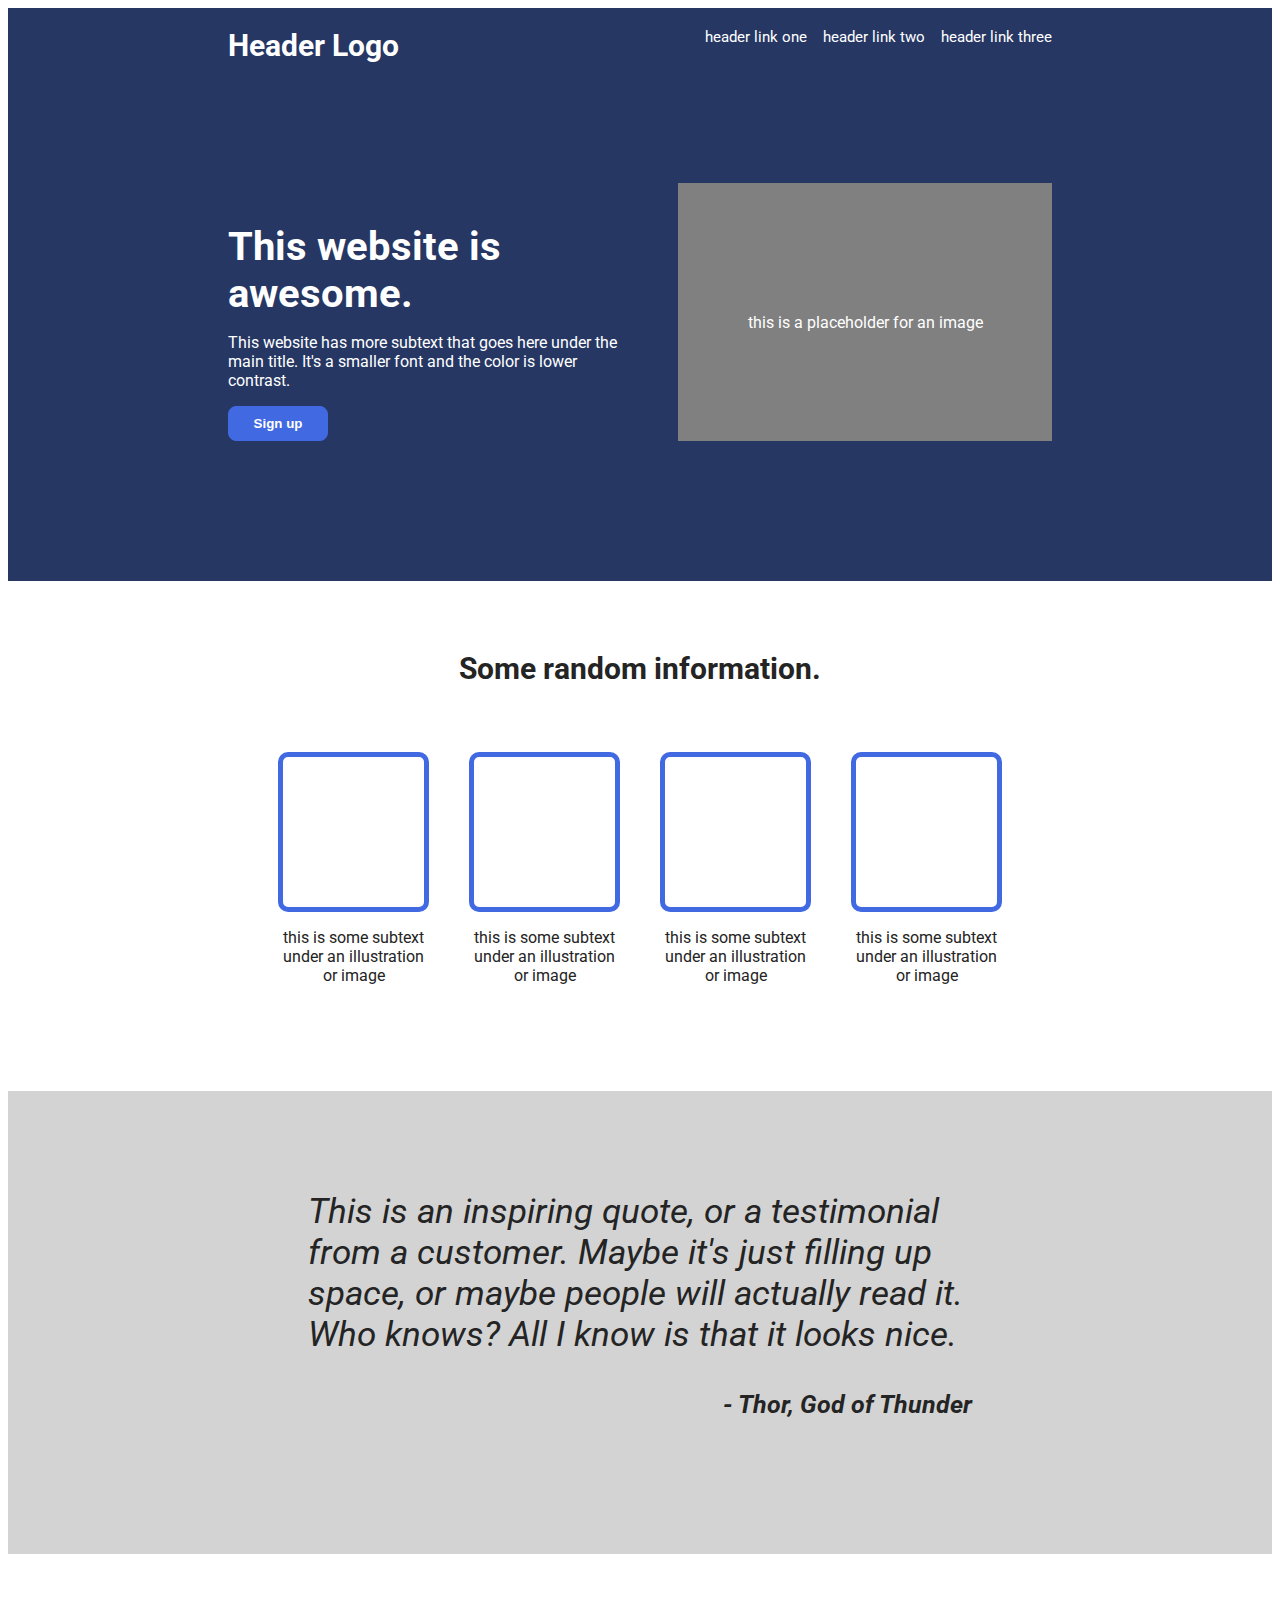
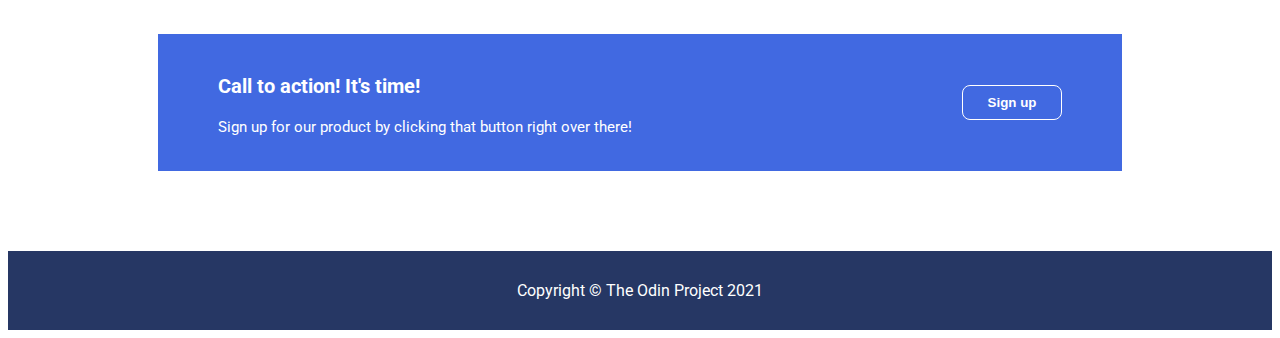
<file: 01-landing-page/index.html>
<!DOCTYPE html>
<html lang="en">
    <head>
        <meta charset="UTF-8">
        <link rel="stylesheet" href="./style.css">
        <link href='http://fonts.googleapis.com/css?family=Roboto:400,100,300,100italic,300italic,400italic,500italic,500,700,700italic,900,900italic' rel='stylesheet' type='text/css'>
        <title>Landing Page 1</title>
    </head>
    <body>
        <div class="header">
            <div class="top">
                Header Logo
                <ul class="links">
                    <li><a href="https://www.theodinproject.com/lessons/foundations-landing-page">header link one</a></li>
                    <li><a href="https://www.theodinproject.com/lessons/foundations-landing-page">header link two</a></li>
                    <li><a href="https://www.theodinproject.com/lessons/foundations-landing-page">header link three</a></li>
                </ul>
            </div>
            <div class="bottom">
                <div class="left">
                    <p class="title">This website is awesome.</p>
                    <p class="subtext">This website has more subtext that goes here under the main title. It's a smaller font and the color is lower contrast.</p>
                    <button>Sign up</button>
                    </div>
                <div class="right">
                    this is a placeholder for an image
                </div>
            </div>
        </div>
        <div class="content">
            Some random information.
            <div class="pictures">
                <div>
                    <p class="pic"></p>
                    <p>this is some subtext under an illustration or image</p></div>
                <div>
                    <p class="pic"></p>
                    <p>this is some subtext under an illustration or image</p></div>
                <div>
                    <p class="pic"></p>
                    <p>this is some subtext under an illustration or image</p></div>
                <div>
                    <p class="pic"></p>
                    <p>this is some subtext under an illustration or image</p></div>
            </div>
        </div>
        <div class="quote">
            This is an inspiring quote, or a testimonial from a customer. Maybe it's just filling up space, or maybe people will actually read it. Who knows? All I know is that it looks nice.
            <ul>
                <li class="quote-attribution">- Thor, God of Thunder</li>
            </ul>
        </div>
        <div class="ad">
            <div class="text">
                <p>Call to action! It's time!</p>
                <p class="subtext">Sign up for our product by clicking that button right over there!</p>
            </div>
            <button>Sign up</button>
        </div>
        <div class="footer">
            Copyright © The Odin Project 2021
        </div>
    </body>
</html>
</file>
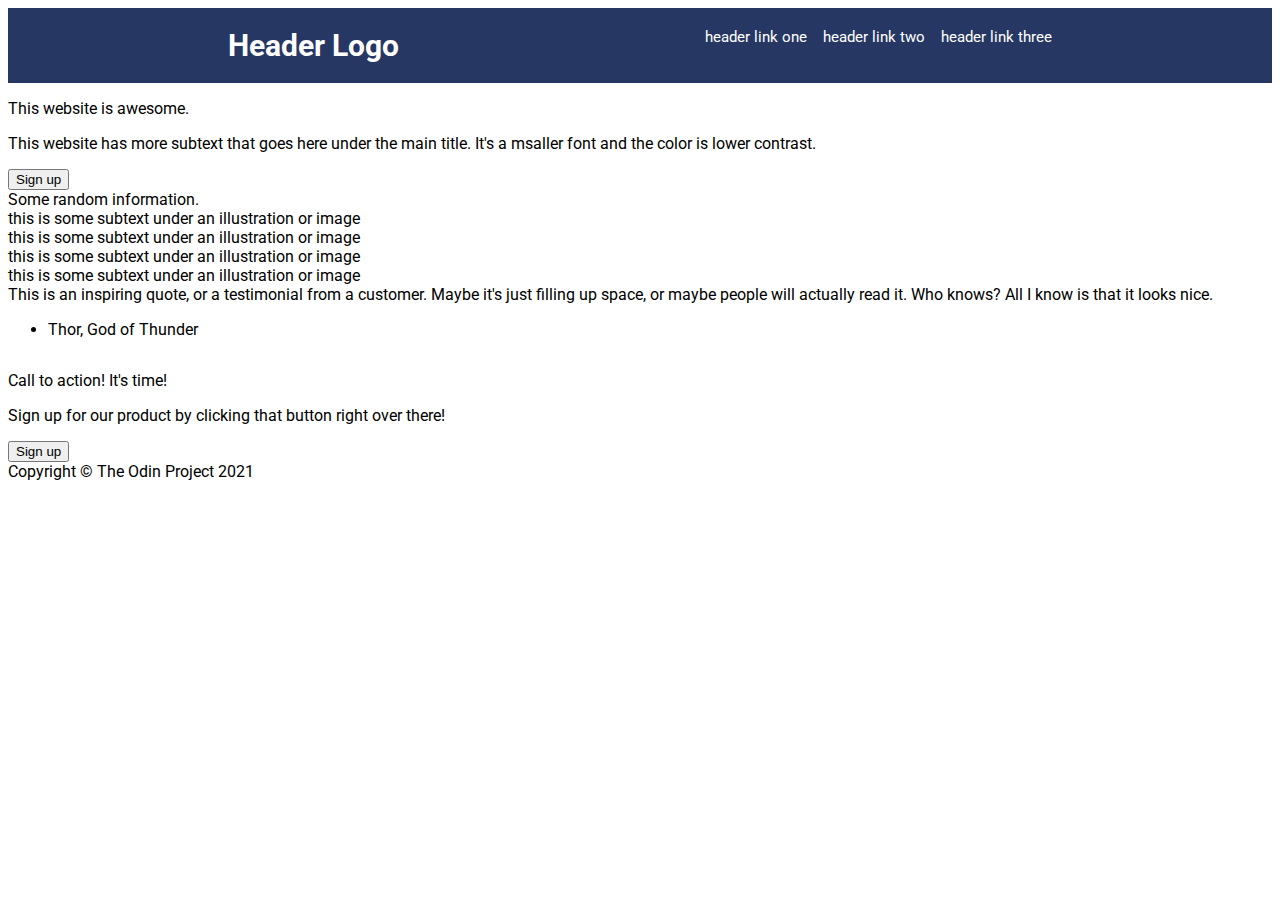
<file: landing-page-1/index.html>
<!DOCTYPE html>
<html lang="en">
    <head>
        <meta charset="UTF-8">
        <link rel="stylesheet" href="./style.css">
        <link href='http://fonts.googleapis.com/css?family=Roboto:400,100,300,100italic,300italic,400italic,500italic,500,700,700italic,900,900italic' rel='stylesheet' type='text/css'>
        <title>Landing Page 1</title>
    </head>
    <body>
        <div class="header">
            Header Logo
            <ul class="header-links">
                <li><a href="https://www.theodinproject.com/lessons/foundations-landing-page">header link one</a></li>
                <li><a href="https://www.theodinproject.com/lessons/foundations-landing-page">header link two</a></li>
                <li><a href="https://www.theodinproject.com/lessons/foundations-landing-page">header link three</a></li>
            </ul>
        </div>
        <div class="header-text">
            <p>This website is awesome.</p>
            <p>This website has more subtext that goes here under the main title. It's a msaller font and the color is lower contrast.</p>
            <button>Sign up</button>
        </div>
        <div class="content">
            Some random information.
            <div class="pictures">
                <div class="pic">this is some subtext under an illustration or image</div>
                <div class="pic">this is some subtext under an illustration or image</div>
                <div class="pic">this is some subtext under an illustration or image</div>
                <div class="pic">this is some subtext under an illustration or image</div>
            </div>
        </div>
        <div class="quote">
            This is an inspiring quote, or a testimonial from a customer. Maybe it's just filling up space, or maybe people will actually read it. Who knows? All I know is that it looks nice.
            <ul class="quote-attribution">
                <li>Thor, God of Thunder</li>
            </ul>
        </div>
        <div class="ad">
            <p>Call to action! It's time!</p>
            <p>Sign up for our product by clicking that button right over there!</p>
            <button>Sign up</button>
        </div>
        <div class="footer">
            Copyright © The Odin Project 2021
        </div>
    </body>
</html>
</file>
<file: 01-landing-page/style.css>
body {
    display: flex;
    flex-direction: column;
    justify-content: space-between;
    font-family: 'Roboto', sans-serif;
}

a {
    text-decoration: none;
    color: white;
}

button {
    background-color: royalblue;
    border: 1px solid royalblue;
    color: white;
    padding: 8px 16px;
    border-radius: 8px;
    font-weight: bold;
    height: 35px;
    width: 100px;
}

.header {
    background-color: rgb(38, 55, 100);
    color: white;
    padding: 20px 220px;
    
}

.header .top {
    display: flex;
    justify-content: space-between;
    font-weight: bold;
    font-size: 30px;
}

.header .top .links {
    list-style-type: none;
    display: flex;
    gap: 16px;
    margin: 0px;
    padding: 0px;
    font-weight: normal;
    font-size: 15px;
}

.header .bottom {
    display: flex;
    justify-content: space-between;
    padding: 120px 0px;
    gap: 50px;
    /* border: 5px solid red; */
}

.title {
    font-weight: bold;
    font-size: 40px;
    margin-bottom: 10px;
    /* border: 5px solid red; */
}


.header .bottom .left {
    flex-basis: 400px;
    /* border: 5px solid red; */
}

.header .bottom .right {
    background-color: grey;
    padding-top: 20px;
    display: flex;
    justify-content: center;
    align-items: center;
    flex: 1 0 auto;
    /* border: 5px solid red; */
    
}

.content {
    display: flex;
    flex-direction: column;
    align-items: center;
    font-size: 30px;
    font-weight: bold;
    color: rgb(36, 36, 36);
    margin: 70px;
    gap: 30px;
}

.content .pictures {
    display: flex;
    font-size: 16px;
    font-weight: normal;
    flex-direction: row;
    padding: 20px 200px;
    gap: 40px;
    justify-content: space-between;
    text-align: center;
}

.content .pic {
    background-color: white;
    border-radius: 10px;
    border: 5px solid royalblue;
    height: 150px;
    width: auto;
}

.quote {
    display: flex;
    background-color: lightgrey;
    flex-direction: column;
    padding: 100px 300px;
    font-style: italic;
    color: rgb(36, 36, 36);
    font-size: 35px;
}

.quote-attribution {
    text-align: right;
    list-style-type: none;
    font-weight: bold;
    font-size: 25px;
}


.ad {
    display: flex;
    background-color: royalblue;
    color: white;
    margin: 80px 150px;
    padding: 20px 60px;
    justify-content: space-between;
    align-items: center;
}

.ad .text {
    font-weight: bold;
    font-size: 20px;
}

.ad .subtext {
    font-weight: normal;
    font-size: 15px;
}

.ad button {
    border-color: white;
}

.footer {
    display: flex;
    background-color: rgb(38, 55, 100);
    color: white;
    justify-content: center;
    align-items: center;
    padding: 30px;
}
</file>
<file: landing-page-1/style.css>
body {
    display: flex;
    flex-direction: column;
    justify-content: space-between;
    font-family: 'Roboto', sans-serif;
}

.header {
    background-color: rgb(38, 55, 100);
    color: white;
    display: flex;
    justify-content: space-between;
    padding: 20px 220px;
    font-weight: bold;
    font-size: 30px;
}

a {
    text-decoration: none;
    color: white;
}

.header-links {
    list-style-type: none;
    display: flex;
    gap: 16px;
    margin: 0px;
    padding: 0px;
    font-weight: normal;
    font-size: 15px;
}
</file>
